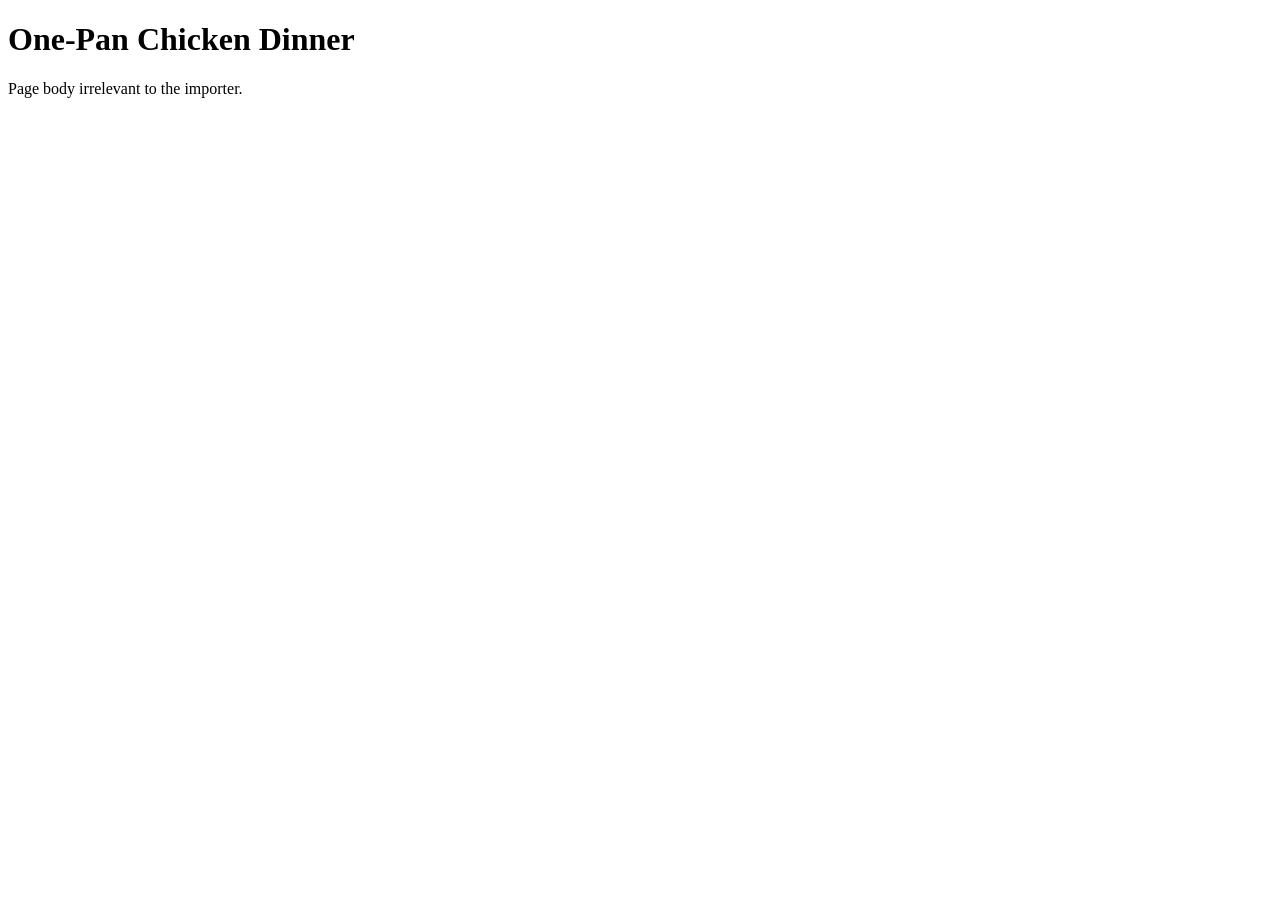
<file: tests/fixtures/recipe_page.html>
<!DOCTYPE html>
<html lang="en-US">
<head>
<title>One-Pan Chicken Dinner | Test Kitchen</title>
<script type="application/ld+json">{"@context":"https://schema.org","@graph":[{"@type":"Organization","@id":"https://example-kitchen.test/#organization","name":"Test Kitchen"},{"@type":"WebSite","@id":"https://example-kitchen.test/#website"},{"@type":["Recipe"],"@id":"https://example-kitchen.test/one-pan-chicken/#recipe","name":"One-Pan Chicken Dinner","author":{"@type":"Person","name":"Test Author"},"description":"A one-pan chicken dinner with crispy potatoes &amp; greens — weeknight friendly.","image":["https://example-kitchen.test/img/chicken-1x1.jpg","https://example-kitchen.test/img/chicken-16x9.jpg"],"recipeYield":["4","4 servings"],"prepTime":"PT15M","cookTime":"PT1H","totalTime":"PT1H15M","recipeIngredient":["8 chicken thighs, bone in","750g baby potatoes , halved","2 tbsp olive oil","3 garlic cloves , minced","1 lemon","1 bunch broccolini","1 tsp <strong>smoked paprika</strong>","Salt and pepper"],"recipeInstructions":[{"@type":"HowToStep","text":"Preheat the oven."},{"@type":"HowToStep","text":"Roast everything."}],"recipeCategory":["Dinner"],"recipeCuisine":["Western"]}]}</script>
</head>
<body><h1>One-Pan Chicken Dinner</h1><p>Page body irrelevant to the importer.</p></body>
</html>
</file>
